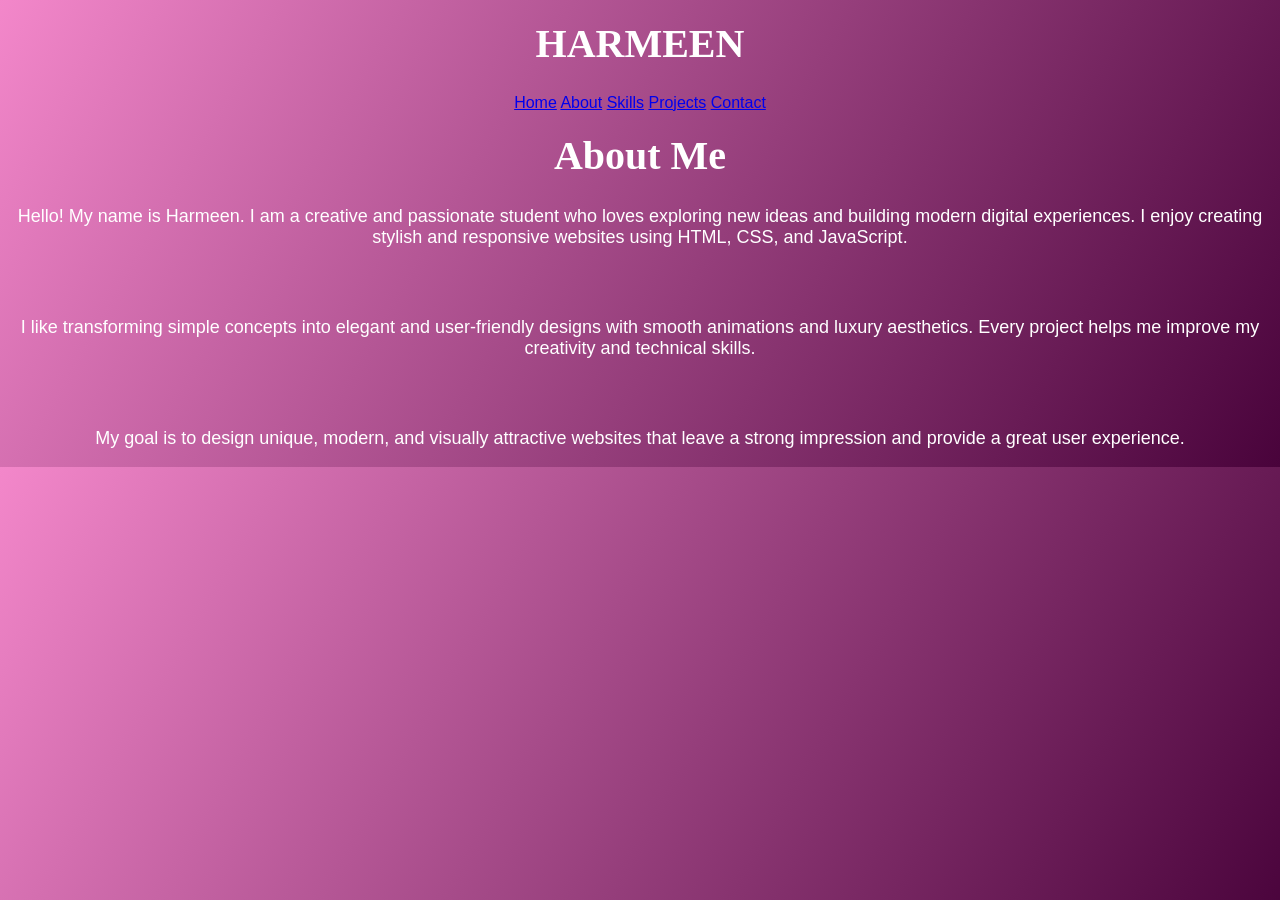
<file: about.html>
<!DOCTYPE html>
<html>
<head>
<title>About</title>
<link rel="stylesheet" href="style.css">
</head>
<body>
 <div class="animation"></div>

<header>

<h1 class="logo">HARMEEN</h1>

<nav>
    <a href="index.html">Home</a>
    <a href="about.html">About</a>
    <a href="skill.html">Skills</a>
    <a href="project.html">Projects</a>
    <a href="contact.html">Contact</a>
</nav>

</header>

<h1 class="pagetitle">About Me</h1>

<div class="card">

<p>
Hello! My name is <span class="highlight">Harmeen</span>. 
I am a creative and passionate student who loves exploring 
new ideas and building modern digital experiences. 
I enjoy creating stylish and responsive websites using 
<span class="highlight">HTML</span>, 
<span class="highlight">CSS</span>, and 
<span class="highlight">JavaScript</span>.
</p>

<br><br>

<p>
I like transforming simple concepts into elegant and 
user-friendly designs with smooth animations and luxury aesthetics. 
Every project helps me improve my creativity and technical skills.
</p>

<br><br>

<p>
My goal is to design unique, modern, and visually attractive 
websites that leave a strong impression and provide a great user experience.
</p>

</div>


</body>
</html>
</file>
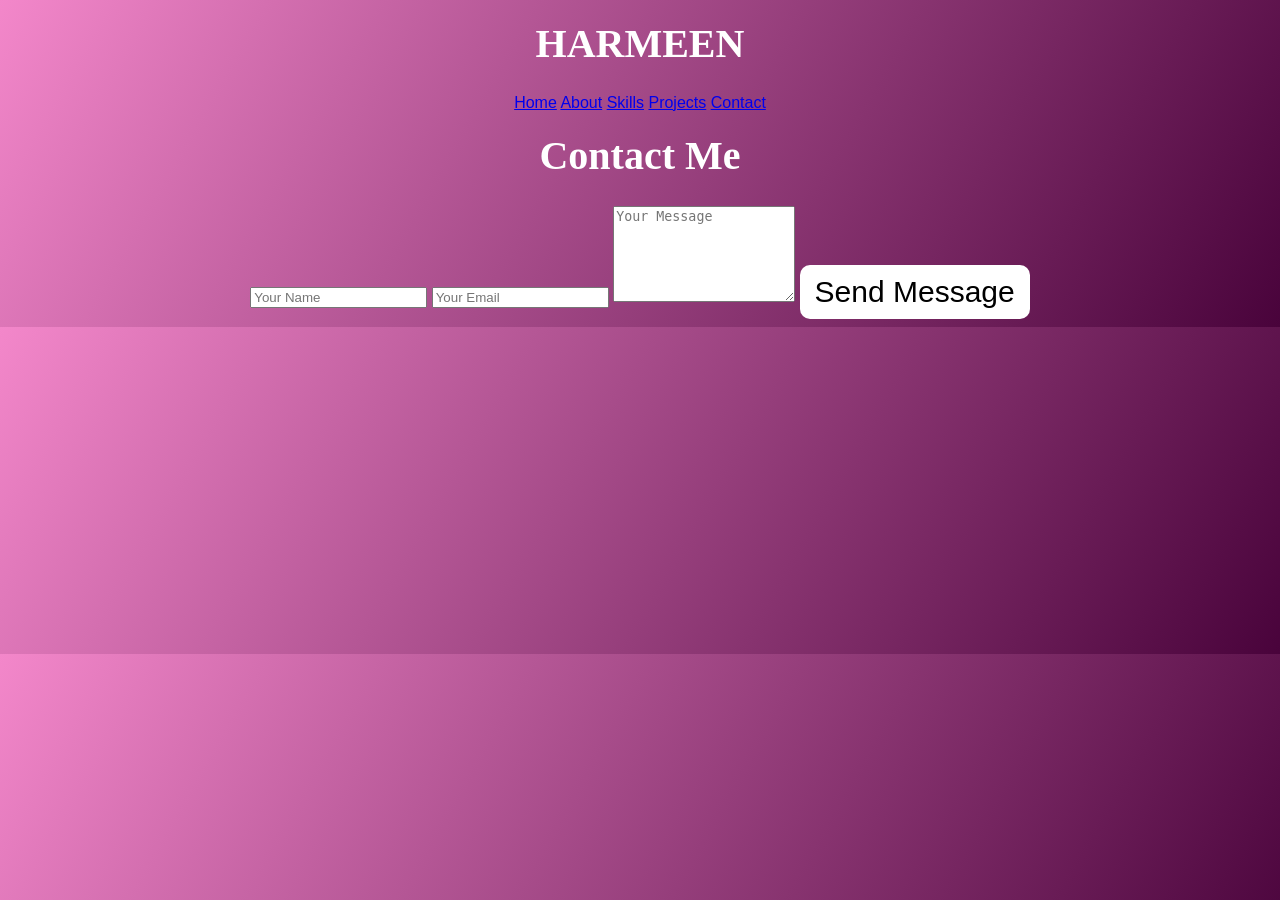
<file: contact.html>
<!DOCTYPE html>
<html>
<head>
<title>Contact</title>
<link rel="stylesheet" href="style.css">
</head>
<body>
<div class="animation"></div>

<header>
  <h1 class="logo">HARMEEN </h1>

  <nav>
    <a href="index.html">Home</a>
    <a href="about.html">About</a>
    <a href="skill.html">Skills</a>
    <a href="project.html">Projects</a>
    <a href="contact.html">Contact</a>
  </nav>
</header>
<h1 class="pagetitle">Contact Me</h1>

<form class="contact-form">

<input type="text" placeholder="Your Name">

<input type="email" placeholder="Your Email">

<textarea rows="6" placeholder="Your Message"></textarea>

<button>Send Message</button>

</form>

</body>
</html>
</file>
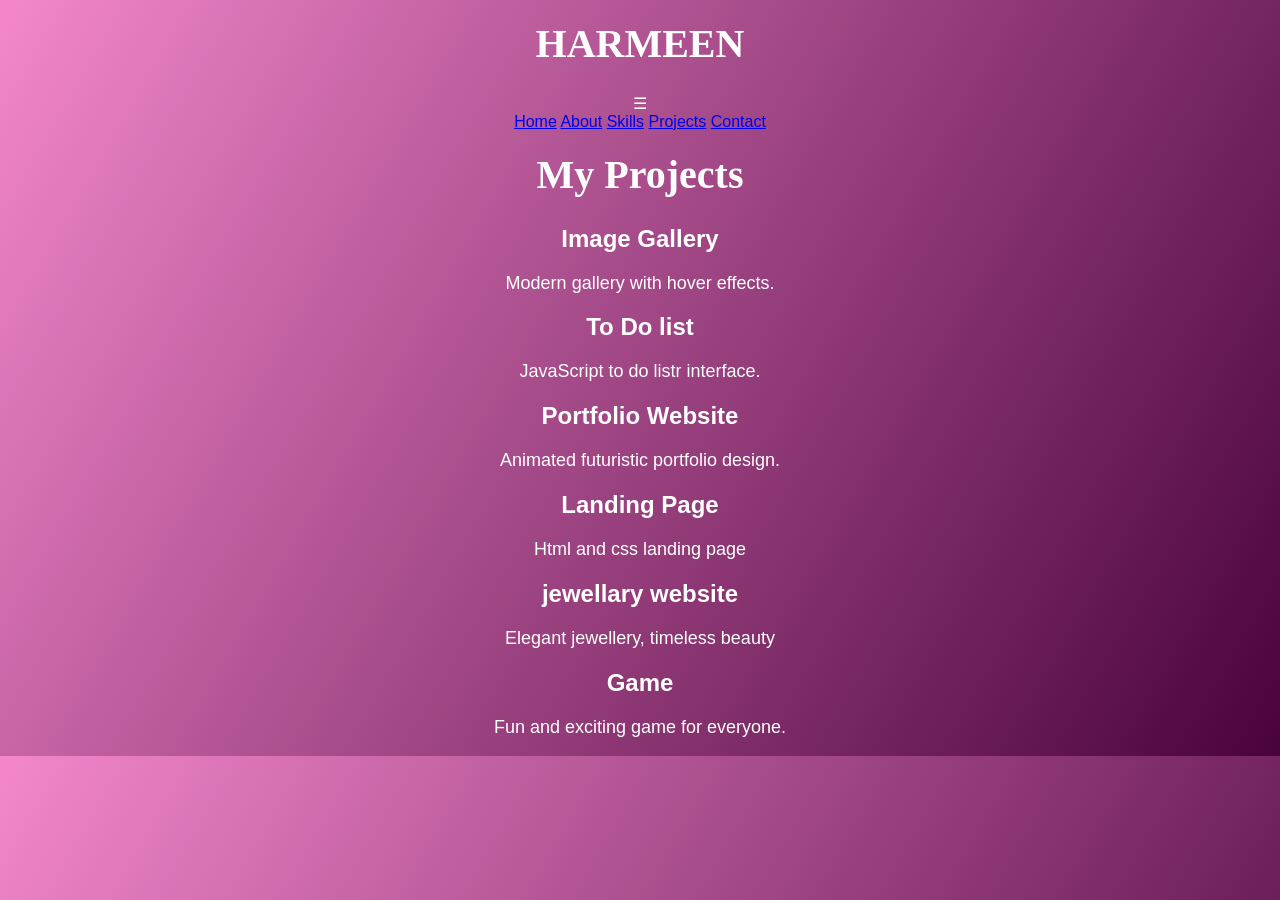
<file: project.html>
<!DOCTYPE html>
<html>
<head>
<title>Projects</title>
<link rel="stylesheet" href="style.css">
</head>
<body>
<div class="animation"></div>

<header>
  <h1 class="logo">HARMEEN </h1>

  <nav>
   

<div class="menu-icon" onclick="showMenu()">
☰
</div>
    <a href="index.html">Home</a>
    <a href="about.html">About</a>
    <a href="skill.html">Skills</a>
    <a href="project.html">Projects</a>
    <a href="contact.html">Contact</a>
  </nav>
</header>
<h1 class="pagetitle">My Projects</h1>

<div class="projects">

<div class="project-box">
<h2>Image Gallery</h2>
<p>Modern gallery with hover effects.</p>
</div>

<div class="project-box">
<h2>To Do list</h2>
<p>JavaScript to do listr interface.</p>
</div>

<div class="project-box">
<h2>Portfolio Website</h2>
<p>Animated futuristic portfolio design.</p>
</div>

<div class="project-box">
<h2>Landing Page</h2>
<p>Html and css landing page</p>
</div>
<div class="project-box">
<h2>jewellary website</h2>
<p>Elegant jewellery, timeless beauty</p>
</div>
<div class="project-box">
<h2>Game</h2>
<p>Fun and exciting game for everyone.</p>
</div>

</div>

</body>
</html>
</file>
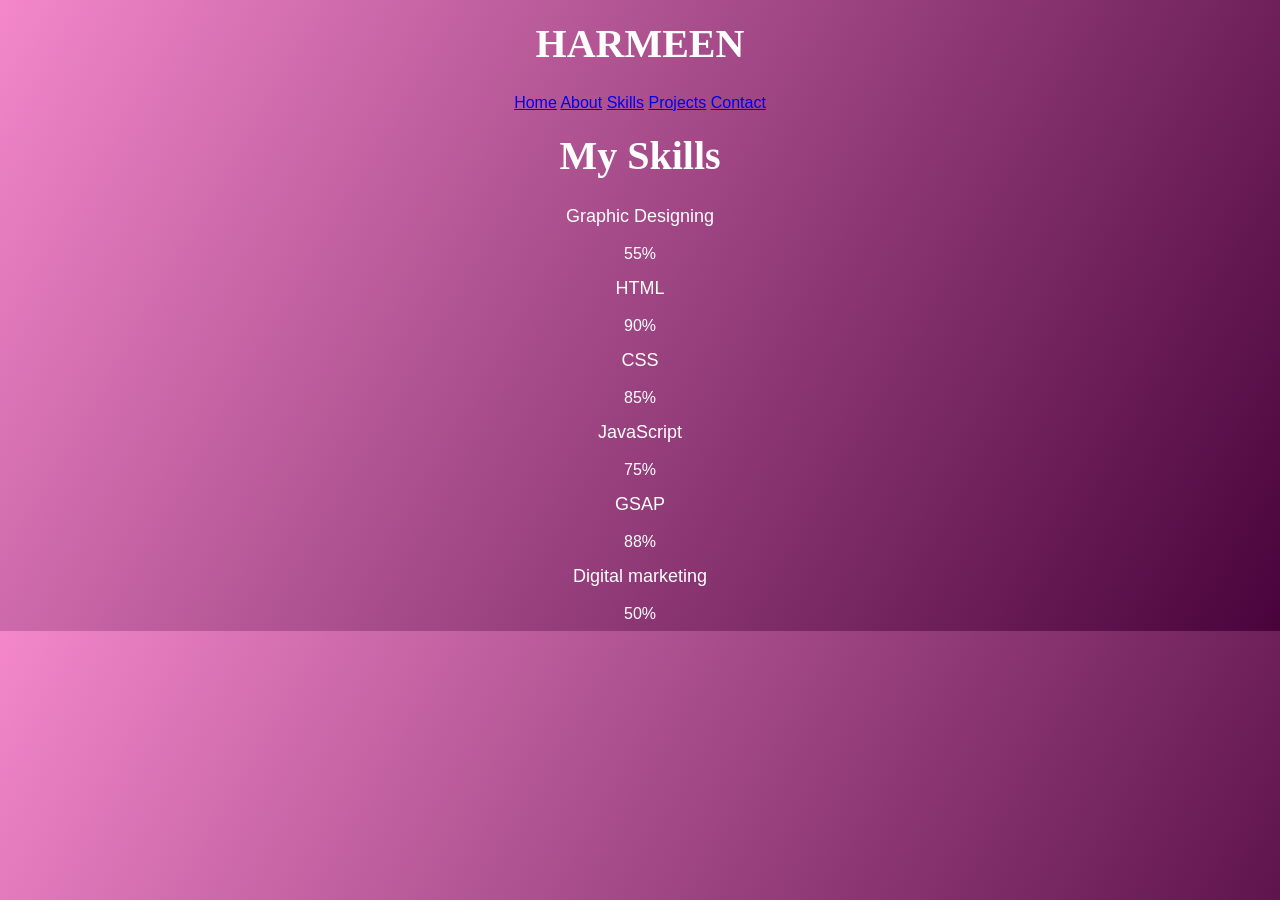
<file: skill.html>
<!DOCTYPE html>
<html>
<head>
<title>Skills</title>
<link rel="stylesheet" href="style.css">
</head>
<body>
 <div class="animation"></div>

<header>
  <h1 class="logo">HARMEEN </h1>

  <nav>
    <a href="index.html">Home</a>
    <a href="about.html">About</a>
    <a href="skill.html">Skills</a>
    <a href="project.html">Projects</a>
    <a href="contact.html">Contact</a>
  </nav>
</header>
<h1 class="pagetitle">My Skills</h1>

<div class="card">

<div class="skill">
<p>Graphic Designing</p>
<div class="bar">
<div class="fill gd">55%</div>
</div>
</div>

<div class="skill">
<p>HTML</p>
<div class="bar">
<div class="fill html">90%</div>
</div>
</div>

<div class="skill">
<p>CSS</p>
<div class="bar">
<div class="fill css">85%</div>
</div>
</div>

<div class="skill">
<p>JavaScript</p>
<div class="bar">
<div class="fill js">75%</div>
</div>
</div>

<div class="skill">
<p>GSAP</p>
<div class="bar">
<div class="fill ui">88%</div>
</div>
</div>
<div class="skill">
<p>Digital marketing</p>
<div class="bar">
<div class="fill gs">50%</div>
</div>
</div>

</div>

</body>
</html>
</file>
<file: style.css>
body {
  text-align: center;
  font-family: Arial;
  background: linear-gradient(120deg, #f387ca, #49033b);
  color: white;
}

h1 {
  margin-top: 20px;
  font-family: aunrati;
  font-size: 40px;
  cursor: pointer;
}

.container {
  display: flex;
  justify-content: center;
  align-items: center;
  gap: 20px;
  margin-top: 30px;
}

.frame {
  border-radius: 15px;
  overflow: hidden;
  box-shadow: 0 10px 30px rgba(0,0,0,0.5);
  transition: 0.5s;
}

img {
  width: 700px;
  height: 450px;
  transition: 0.5s;
}

button {
  font-size: 30px;
  padding: 10px 15px;
  border: none;
  background: white;
  color: black;
  cursor: pointer;
  border-radius: 10px;
}

button:hover {
  background: rgb(127, 207, 35);
}

p {
  margin-top: 15px;
  font-size: 18px;
}
</file>
